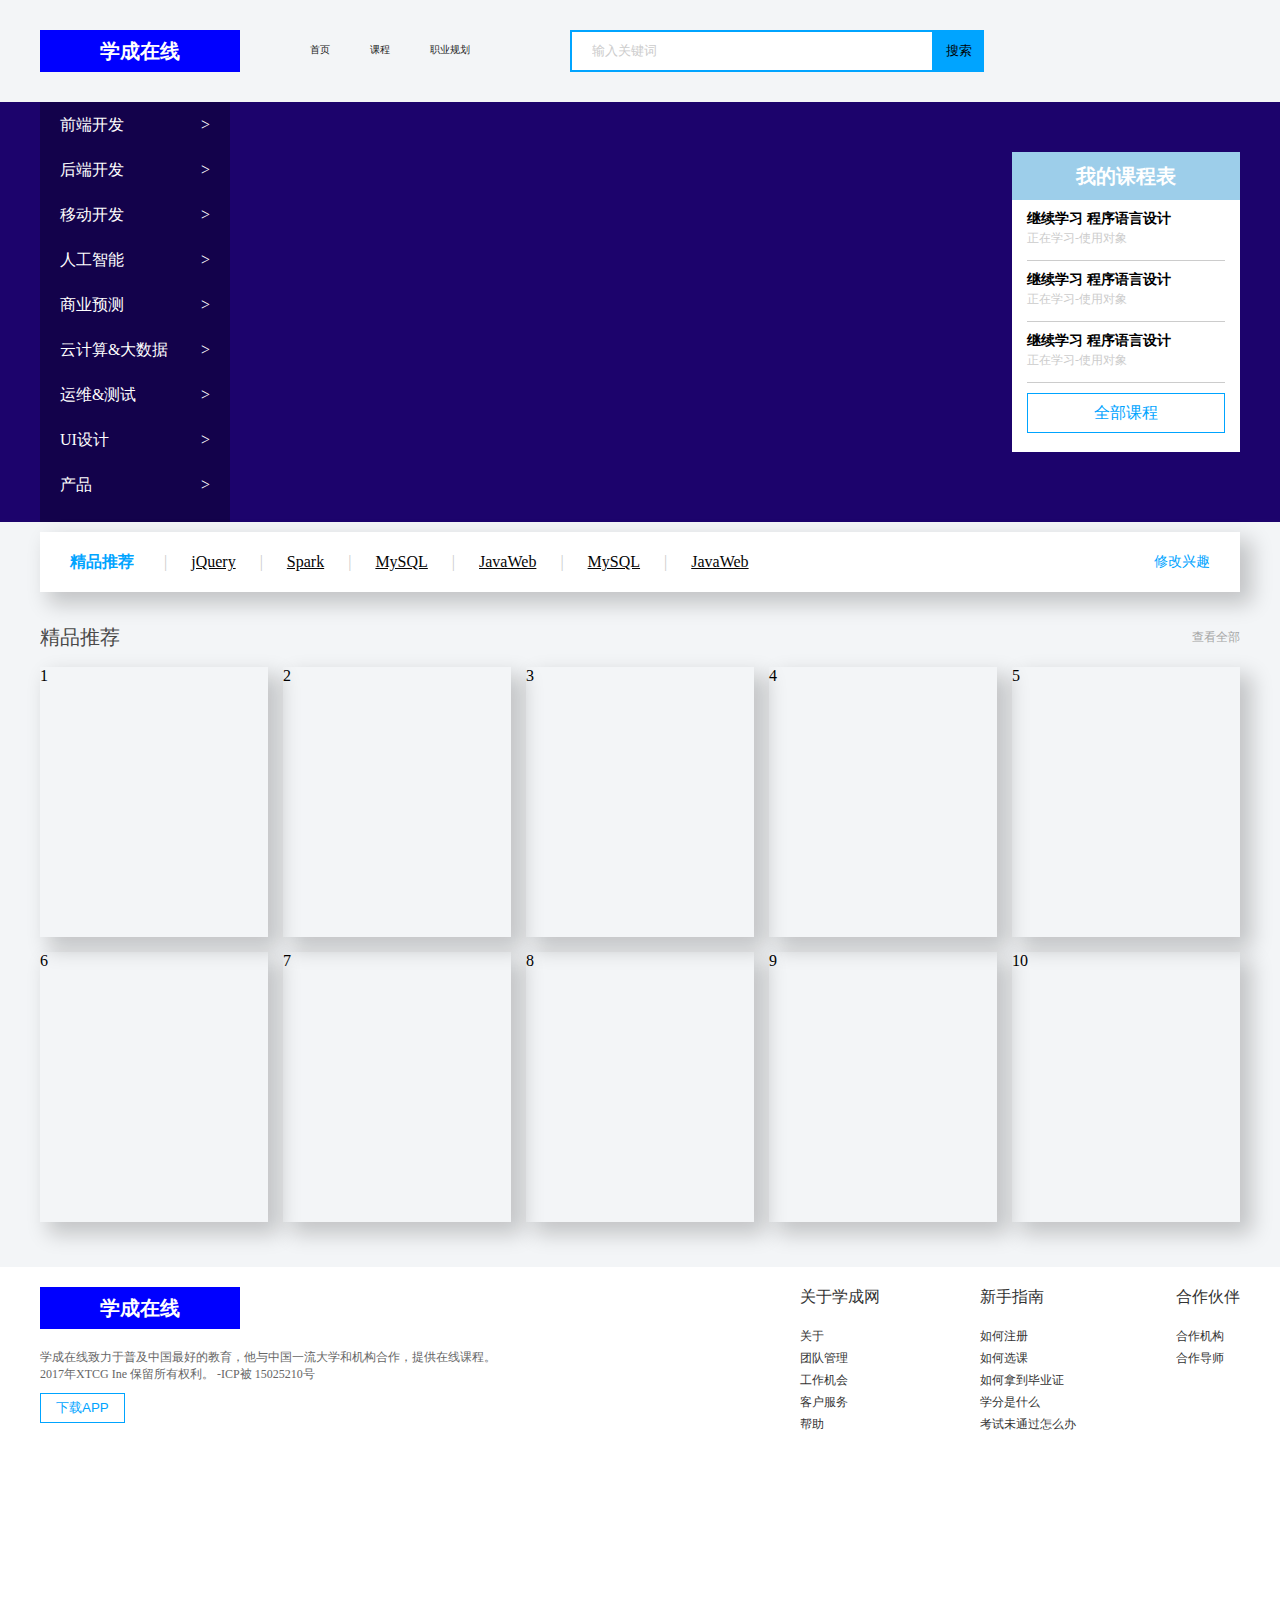
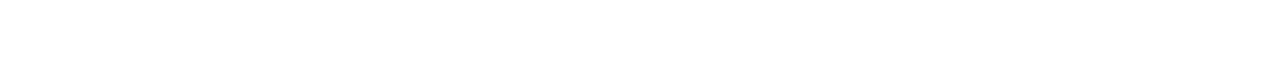
<file: 学成案例/index.html>
<!DOCTYPE html>
<html lang="en">

<head>
    <meta charset="UTF-8">
    <meta name="viewport" content="width=device-width, initial-scale=1.0">
    <title>学成网</title>
    <link rel="stylesheet" href="style.css">
</head>

<body>

    <div class="header w">
        <!-- <a href="#">学成在线</a> -->
        <strong class="logo">学成在线</strong>

        <ul class="nav">
            <li><a href="#">首页</a></li>
            <li><a href="#">课程</a></li>
            <li><a href="#">职业规划</a></li>
        </ul>

        <div class="search">
            <input type="text" value="输入关键词" class="searchInput">
            <input type="button" value="搜索" class="searchButton">
        </div>
    </div>

    <div class="banner">
        <div class="w">
            <div class="subNav">
                <ul>
                    <li>
                        <a href="#">前端开发   <span>></span></a>

                    </li>
                    <li>
                        <a href="#">后端开发   <span>></span> </a>

                    </li>
                    <li>
                        <a href="#">移动开发  <span>></span> </a>

                    </li>
                    <li>
                        <a href="#">人工智能  <span>></span> </a>

                    </li>
                    <li>
                        <a href="#">商业预测 <span>></span> </a>

                    </li>
                    <li>
                        <a href="#">云计算&大数据 <span>></span> </a>

                    </li>
                    <li>
                        <a href="#">运维&测试 <span>></span> </a>

                    </li>
                    <li>
                        <a href="#">UI设计 <span>></span> </a>

                    </li>
                    <li>
                        <a href="#">产品 <span>></span> </a>

                    </li>
                </ul>
            </div>

            <div class="course">
                <div class="course-hd">
                    我的课程表
                </div>

                <div class="course-bd">
                    <ul>
                        <li>
                            <h5>继续学习 程序语言设计</h5>
                            <h6>正在学习-使用对象</h6>
                        </li>
                        <li>
                            <h5>继续学习 程序语言设计</h5>
                            <h6>正在学习-使用对象</h6>
                        </li>
                        <li>
                            <h5>继续学习 程序语言设计</h5>
                            <h6>正在学习-使用对象</h6>
                        </li>
                    </ul>


                    <a href="#" class="course-bt"> 全部课程 </a>


                </div>

            </div>
        </div>
    </div>

    <div class="goods w">
        <h3>精品推荐</h3>

        <div class="goods-item">| <a href="#">jQuery</a> | <a href="#">Spark</a> | <a href="#">MySQL</a> | <a href="#">JavaWeb</a> | <a href="#">MySQL</a> | <a href="#">JavaWeb</a>
        </div>

        <div class="mod">
            修改兴趣
        </div>
    </div>

    <div class="box w">
        <div class="box-hd">
            <h3>精品推荐</h3>
            <a href="#">查看全部</a>
        </div>
        <!-- 因为该div没有给高度，并使用了浮动，所以此处要清除浮动 -->
        <div class="box-bd clearfix">
            <ul>
                <li>1</li>
                <li>2</li>
                <li>3</li>
                <li>4</li>
                <li>5</li>
                <li>6</li>
                <li>7</li>
                <li>8</li>
                <li>9</li>
                <li>10</li>
            </ul>
        </div>

    </div>


    <div class="foot">
        <div class="w">

            <div class="copyright">
                <div class="clearfix">
                    <strong class="logo">学成在线</strong>
                </div>

                <p>
                    学成在线致力于普及中国最好的教育，他与中国一流大学和机构合作，提供在线课程。</br>
                    2017年XTCG Ine 保留所有权利。 -ICP被 15025210号
                </p>

                <Button>
                    下载APP
                </Button>
            </div>

            <div class="links">
                <dl>
                    <dt>关于学成网</dt>
                    <dd>关于</dd>
                    <dd>团队管理</dd>
                    <dd>工作机会</dd>
                    <dd>客户服务</dd>
                    <dd>帮助</dd>
                </dl>

                <dl>
                    <dt>新手指南</dt>
                    <dd>如何注册</dd>
                    <dd>如何选课</dd>
                    <dd>如何拿到毕业证</dd>
                    <dd>学分是什么</dd>
                    <dd>考试未通过怎么办</dd>
                </dl>

                <dl>
                    <dt>合作伙伴</dt>
                    <dd>合作机构</dd>
                    <dd>合作导师</dd>
                </dl>
            </div>
        </div>
    </div>

</body>

</html>
</file>
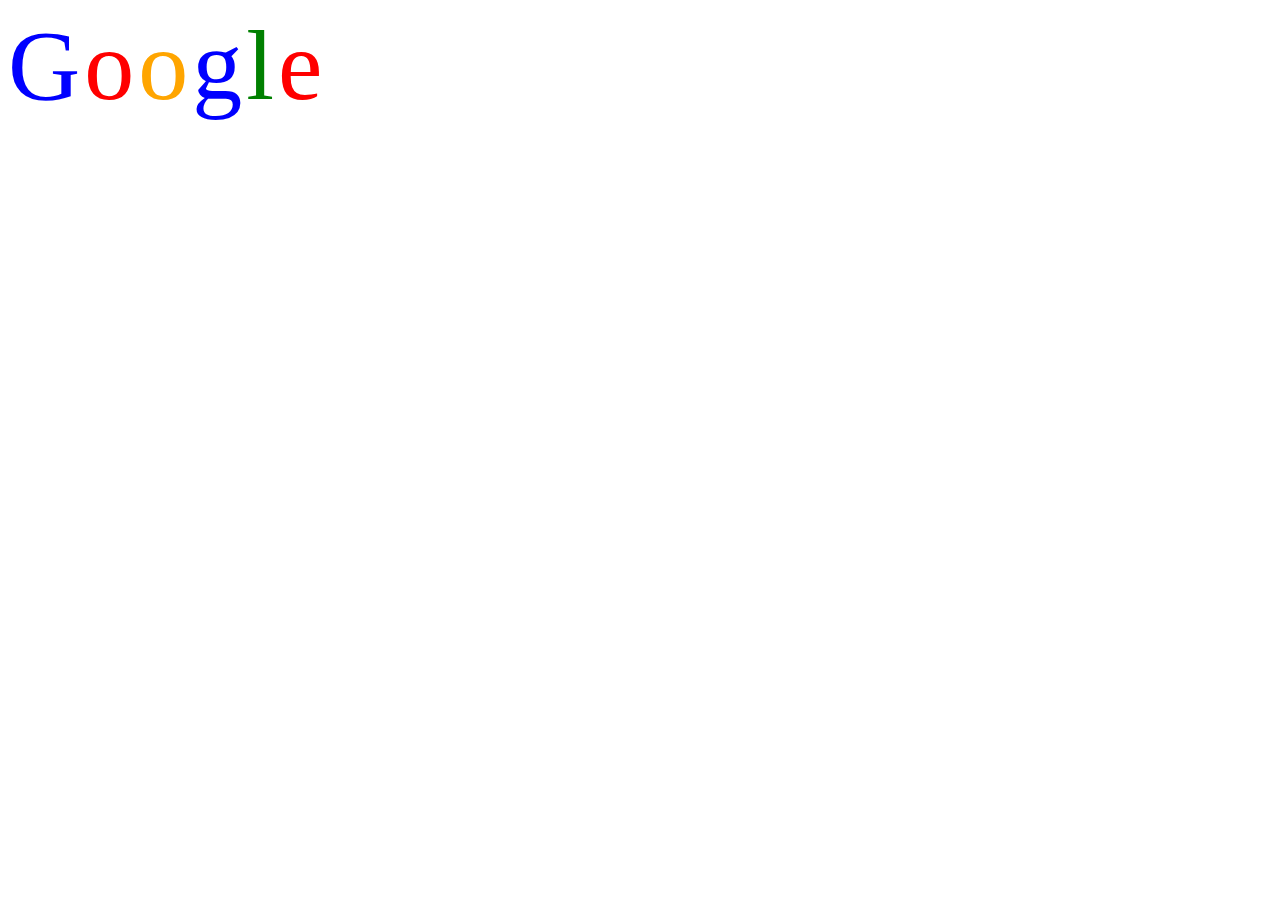
<file: HTML/google.html>
<!DOCTYPE html>
<html lang="en">

<head>
    <meta charset="UTF-8">
    <meta name="viewport" content="width=device-width, initial-scale=1.0">
    <title>Google</title>

    <style>
        .font100 {
            font-size: 100px;
        }
        
        .blue {
            color: blue;
        }
        
        .red {
            color: red;
        }
        
        .orange {
            color: orange;
        }
        
        .green {
            color: green;
        }
        
        #pink {
            color: pink;
        }
    </style>

</head>

<body>
    <span class="blue font100">G</span>
    <span class="red font100">o</span>
    <span class="orange font100">o</span>
    <span class="blue font100">g</span>
    <span class="green font100">l</span>
    <span class="red font100">e</span>
</body>

</html>
</file>
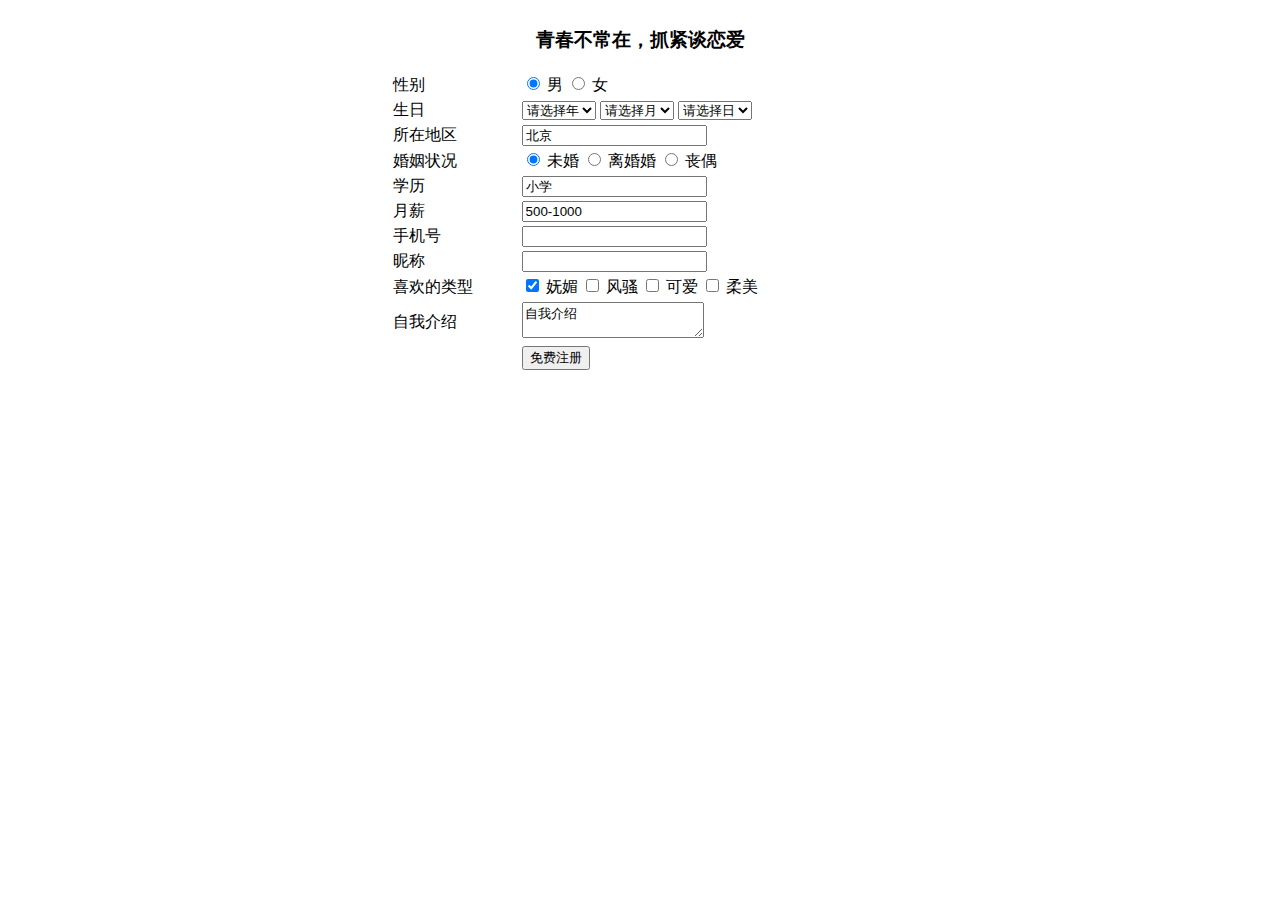
<file: HTML/userLogin.html>
<!DOCTYPE html>
<html lang="en">

<head>
    <meta charset="UTF-8">
    <meta name="viewport" content="width=device-width, initial-scale=1.0">
    <title>用户登录</title>
</head>

<body>
    <form action="url" method="get">
        <table width="500" align="center">
            <caption><h3>青春不常在，抓紧谈恋爱</h3></caption>
            <tr>
                <td>性别</td>
                <td>
                    <input type="radio" name="sex" checked="checked"/> 男
                    <input type="radio" name="sex"/> 女
                </td>
            </tr>

            <tr>
                <td>生日</td>
                <td>
                    <select>
                        <option>请选择年</option>, 
                        <option>1992</option>
                        <option>1993</option>
                        <option>1994</option>
                        <option>1995</option>
                    </select>

                    <select>
                        <option>请选择月</option>
                        <option>1月</option>
                        <option>2月</option>
                        <option>3月</option>
                        <option>4月</option>
                    </select>

                    <select>
                        <option>请选择日</option>
                        <option>1</option>
                        <option>2</option>
                        <option>3</option>
                        <option>4</option>
                    </select>
                </td>
            </tr>

            <tr>
                <td>所在地区</td>                                                                                                                                                                                                                                                                                                                                                                                                    
                <td>
                    <input type="text" value="北京"/> 
                </td>
            </tr>

            <tr>
                <td>婚姻状况</td>
                <td>
                    <input type="radio" name="hunyin" checked="checked"/> 未婚 
                    <input type="radio" name="hunyin"/> 离婚婚 
                    <input type="radio" name="hunyin"/> 丧偶 
                </td>
            </tr>

            <tr>
                <td>学历</td>
                <td>
                    <input type="text" value="小学"/> 
                </td>
            </tr>

            <tr>
                <td>月薪</td>
                <td>
                    <input type="text" value="500-1000"/> 
                </td>
            </tr>

            <tr>
                <td>手机号</td>
                <td>
                    <input type="text"/> 
                </td>
            </tr>

            <tr>
                <td>昵称</td>
                <td>
                    <input type="text"/> 
                </td>
            </tr>

            <tr>
                <td>喜欢的类型</td>
                <td>
                    <input type="checkbox" name="love" checked="checked"/> 妩媚
                    <input type="checkbox" name="love"/> 风骚
                    <input type="checkbox" name="love"/> 可爱
                    <input type="checkbox" name="love"/> 柔美
                </td>
            </tr>

            <tr>
                <td>自我介绍</td>
                <td>
                    <textarea>自我介绍</textarea>
                </td>
            </tr>

            <tr>
                <td></td>
                <td>
                    <input type="button" value="免费注册">
                </td>
            </tr>

        </table>
    </form>
</body>

</html>
</file>
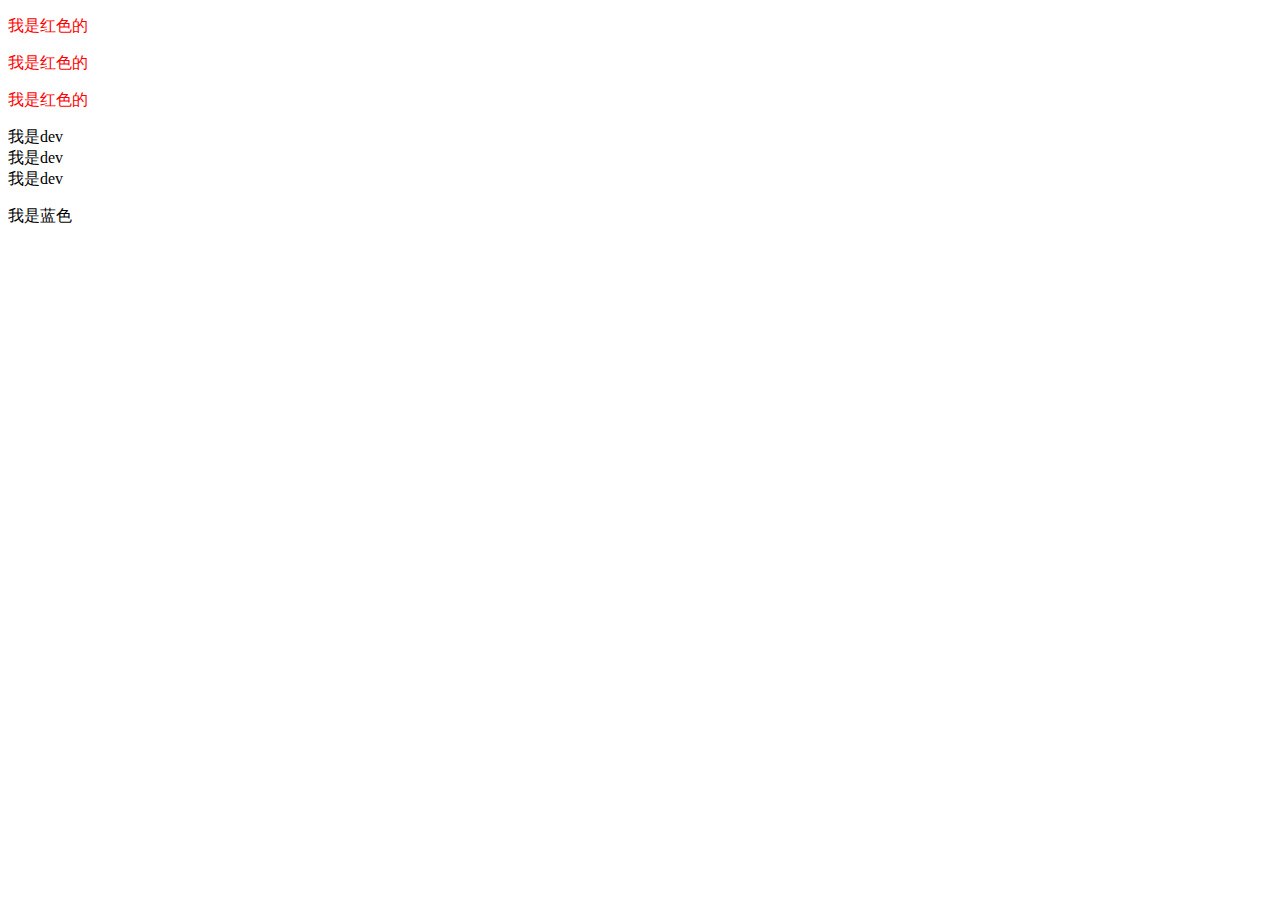
<file: HTML/交集选择器.html>
<!DOCTYPE html>
<html lang="en">

<head>
    <meta charset="UTF-8">
    <meta name="viewport" content="width=device-width, initial-scale=1.0">
    <title>交集选择器</title>

    <style>
        p.red {
            color: red;
        }
    </style>

</head>

<body>

    <p class="red">我是红色的</p>
    <p class="red">我是红色的</p>
    <p class="red">我是红色的</p>

    <div class="red">我是dev</div>
    <div class="red">我是dev</div>
    <div class="red">我是dev</div>

    <p>我是蓝色</p>

</body>

</html>
</file>
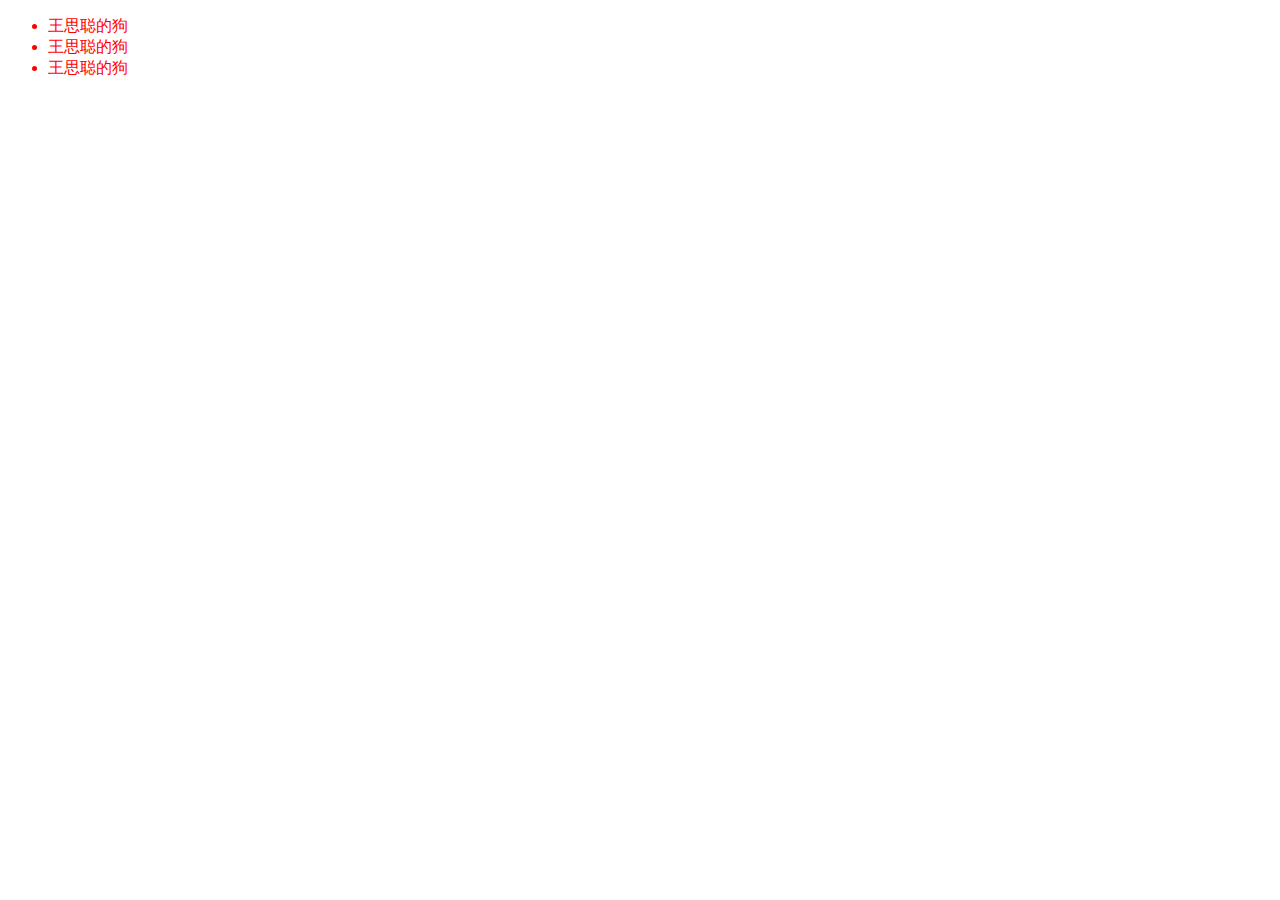
<file: HTML/后代选择器.html>
<!DOCTYPE html>
<html lang="en">

<head>
    <meta charset="UTF-8">
    <meta name="viewport" content="width=device-width, initial-scale=1.0">
    <title>后代选择器</title>
    <link rel="stylesheet" href="../CSS/后代选择器.css">
</head>

<body>

    <div class="dog">
        <ul>
            <li>王思聪的狗</li>
            <li>王思聪的狗</li>
            <li>王思聪的狗</li>
        </ul>

    </div>



</body>

</html>
</file>
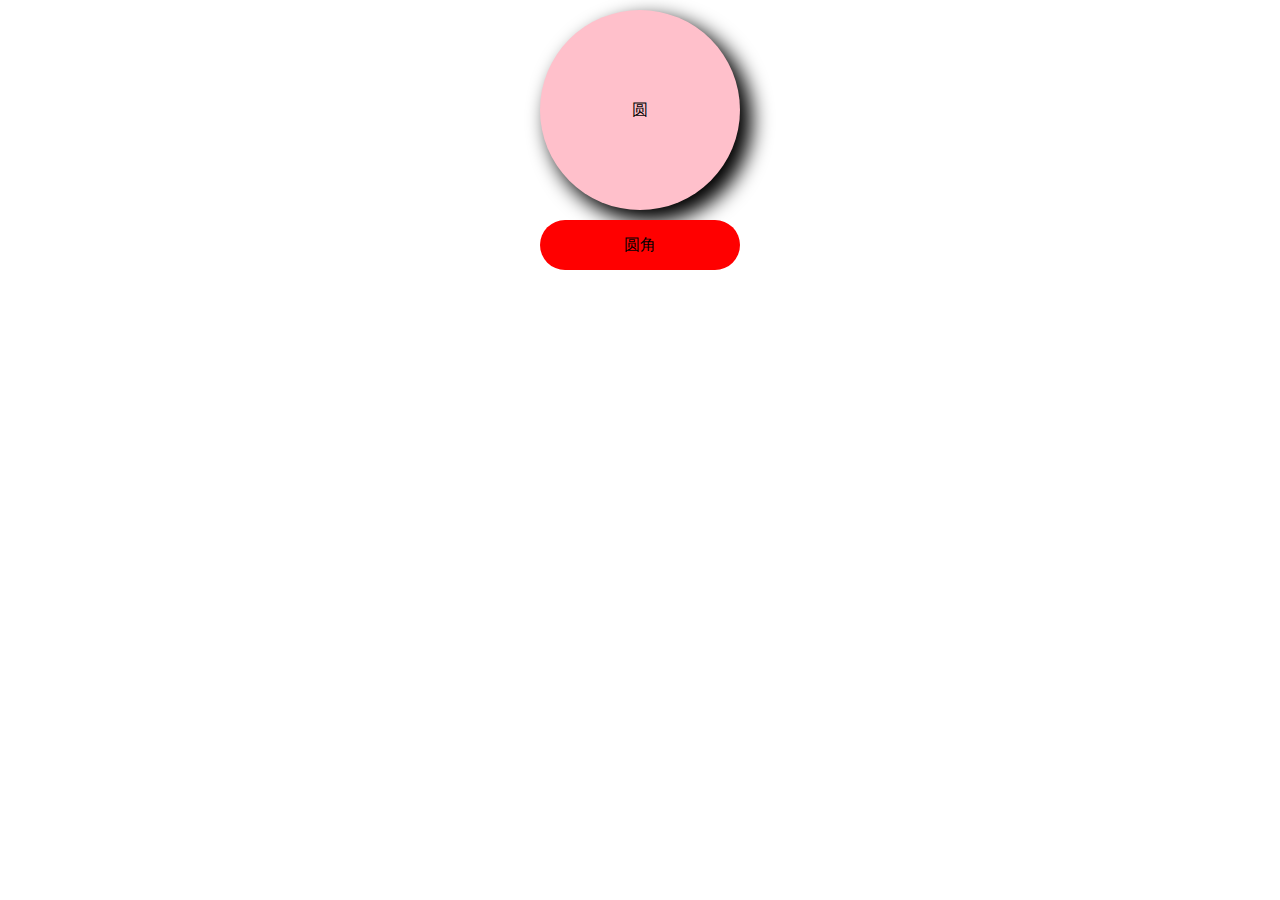
<file: HTML/圆角与阴影.html>
<!DOCTYPE html>
<html lang="en">

<head>
    <meta charset="UTF-8">
    <meta name="viewport" content="width=device-width, initial-scale=1.0">
    <title>圆角与阴影</title>
    <style>
        * {
            padding: 0px;
            margin: 0px;
        }
        
        .circle {
            width: 200px;
            height: 200px;
            background-color: pink;
            border-radius: 50%;
            margin: 10px auto;
            text-align: center;
            line-height: 200px;
            /* 给圆添加阴影 */
            /* box-shadow: 水平阴影 垂直阴影 模糊距离 阴影尺寸 阴影颜色 内外阴影（外阴影不写）*/
            box-shadow: 10px 10px 20px 2px #000;
        }
        
        .round {
            width: 200px;
            height: 50px;
            background-color: red;
            border-radius: 25px;
            margin: 10px auto;
            text-align: center;
            line-height: 50px;
        }
    </style>
</head>

<body>

    <div class="circle">圆</div>
    <div class="round">圆角</div>

</body>

</html>
</file>
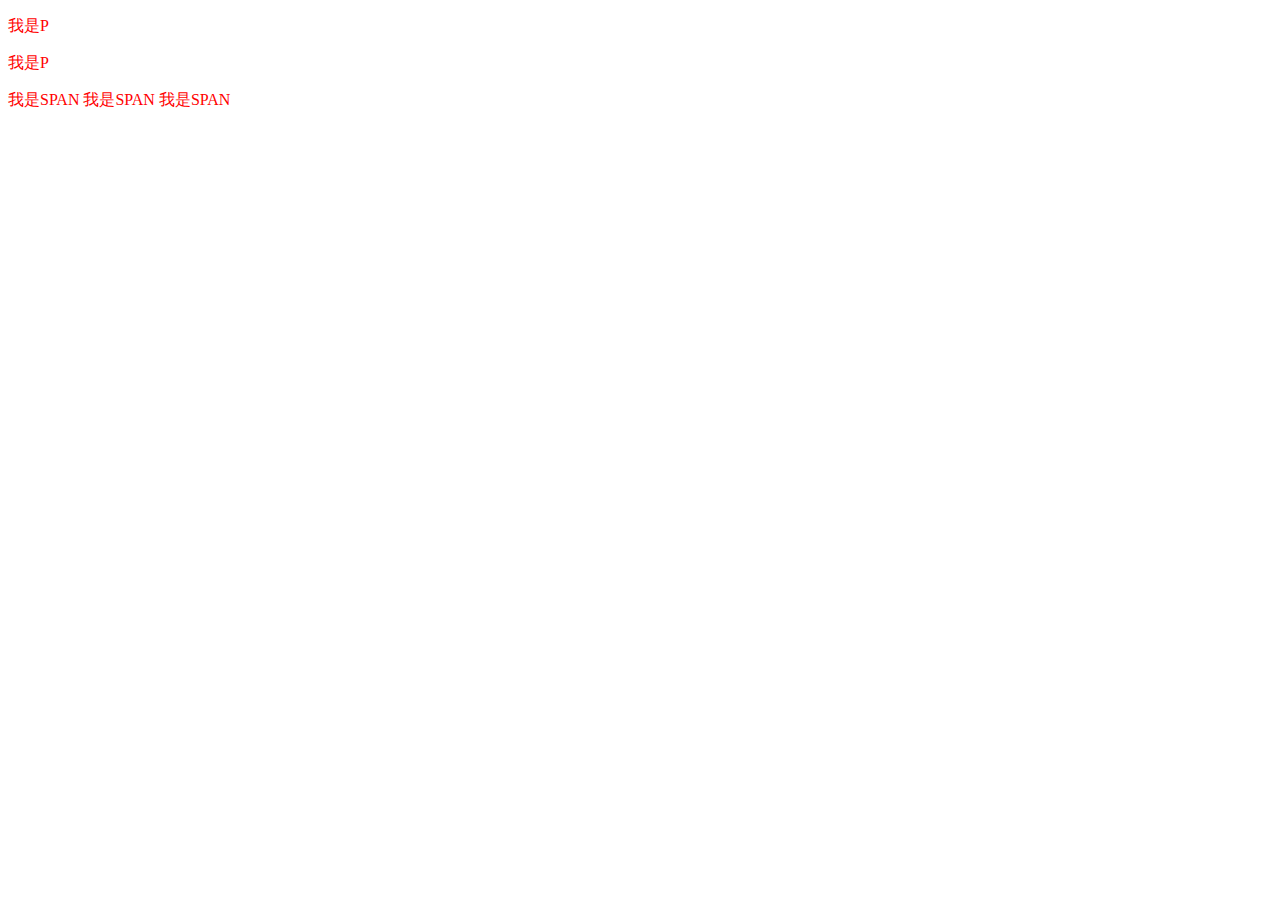
<file: HTML/并集选择器.html>
<!DOCTYPE html>
<html lang="en">

<head>
    <meta charset="UTF-8">
    <meta name="viewport" content="width=device-width, initial-scale=1.0">
    <title>并集选择器</title>
    <style>
        p,
        span {
            color: red;
        }
    </style>
</head>

<body>
    <p>我是P</p>
    <p>我是P</p>
    <span>我是SPAN</span>
    <span>我是SPAN</span>
    <span>我是SPAN</span>
</body>

</html>
</file>
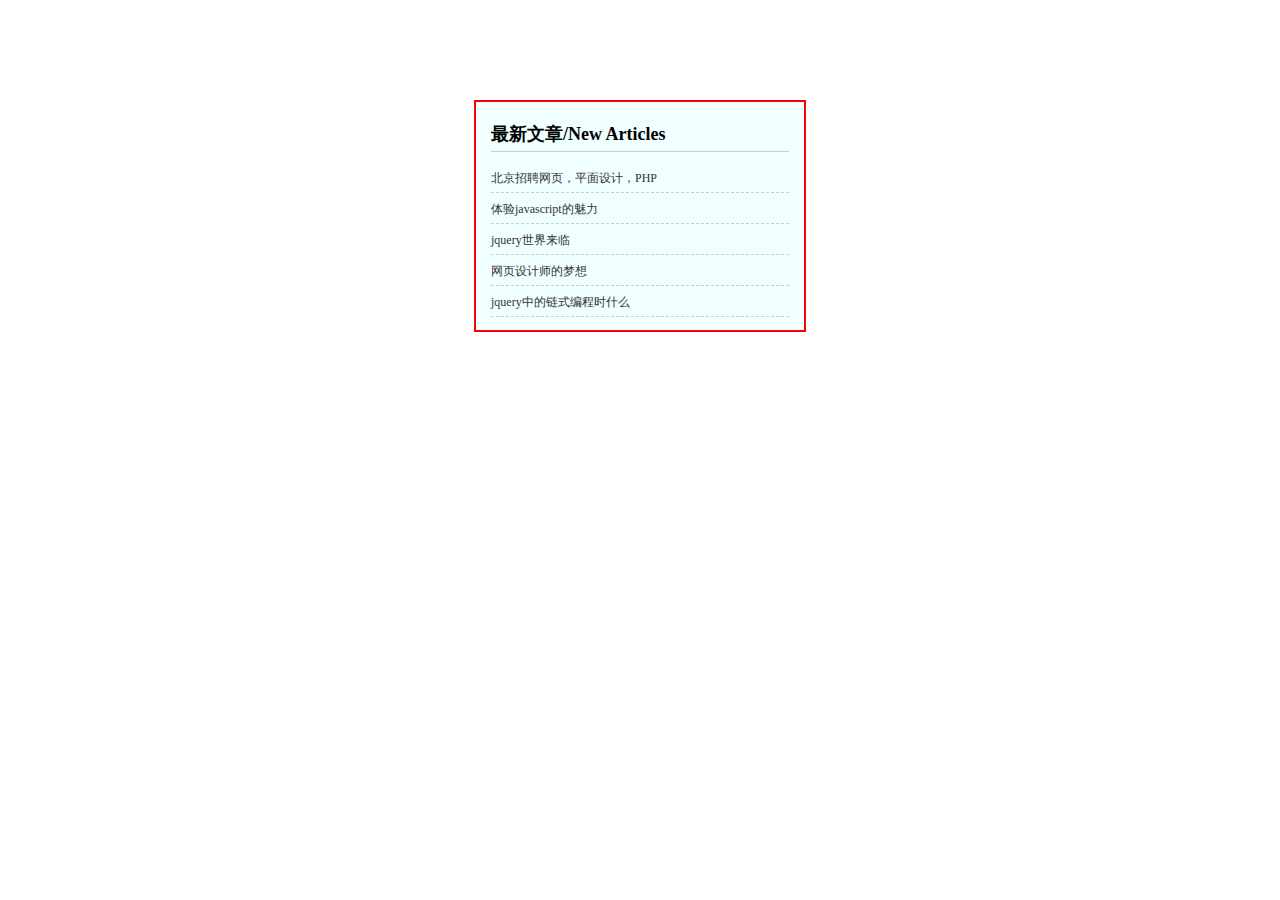
<file: HTML/新闻列表.html>
<!DOCTYPE html>
<html lang="en">

<head>
    <meta charset="UTF-8">
    <meta name="viewport" content="width=
    , initial-scale=1.0">
    <title>新闻列表</title>
    <link rel="stylesheet" href="../CSS/新闻列表.css">
</head>

<body>

    <div class="parent">
        <h2 class="title">
            最新文章/New Articles
        </h2>

        <div class="body">
            <ul>
                <li><a href="#">北京招聘网页，平面设计，PHP</a></li>
                <li>
                    <a href="#">体验javascript的魅力</a>
                </li>
                <li>
                    <a href="#">jquery世界来临</a>
                </li>
                <li>
                    <a href="#">网页设计师的梦想</a>
                </li>
                <li>
                    <a href="#">jquery中的链式编程时什么</a>
                </li>
            </ul>
        </div>

    </div>
</body>

</html>
</file>
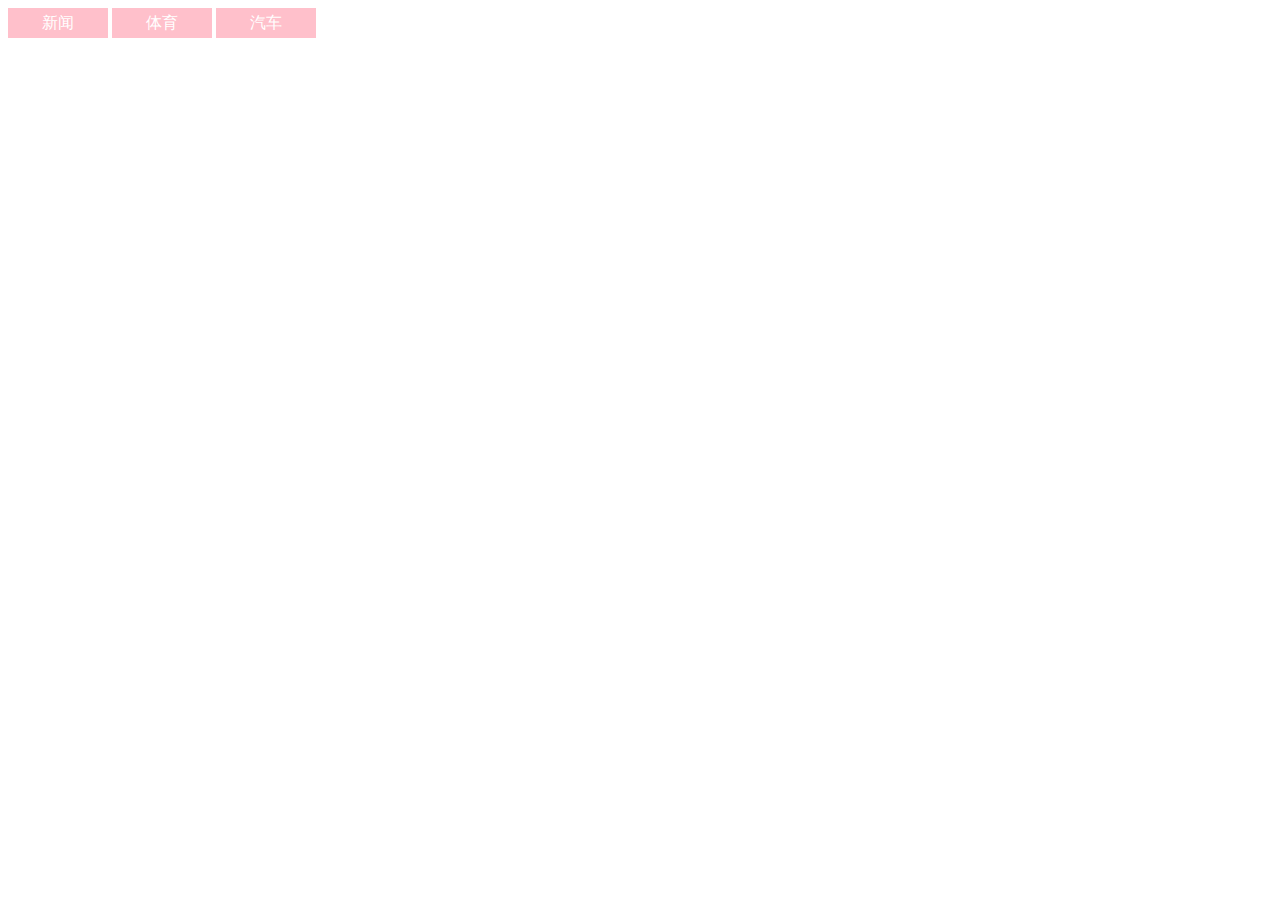
<file: HTML/简单导航栏.html>
<!DOCTYPE html>
<html lang="en">

<head>
    <meta charset="UTF-8">
    <meta name="viewport" content="width=device-width, initial-scale=1.0">
    <title>简单导航栏</title>
    <style>
        a {
            width: 100px;
            height: 30px;
            background-color: pink;
            /* 设置为行内块元素，才能修改大小 */
            display: inline-block;
            text-align: center;
            color: white;
            text-decoration-line: none;
            /* 行高等于高度，文字可以垂直居中 */
            line-height: 30px;
        }
        
        a:hover {
            background-color: orange;
            color: yellow;
        }
    </style>
</head>

<body>
    <a href="#">新闻</a>
    <a href="#">体育</a>
    <a href="#">汽车</a>
</body>

</html>
</file>
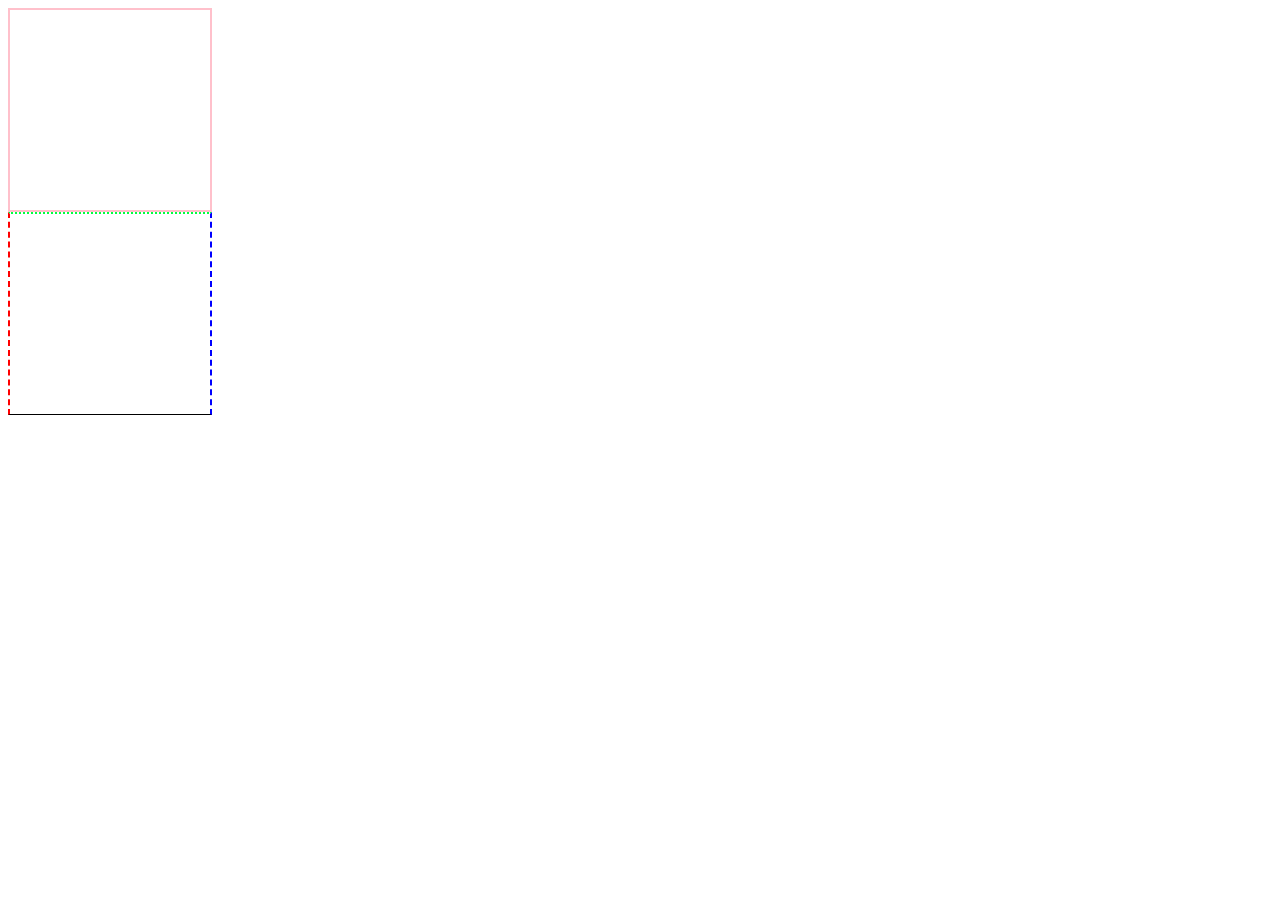
<file: HTML/边框.html>
<!DOCTYPE html>
<html lang="en">

<head>
    <meta charset="UTF-8">
    <meta name="viewport" content="width=
    , initial-scale=1.0">
    <title>Document</title>

    <style>
        .div1 {
            width: 200px;
            height: 200px;
            border-width: 2px;
            /* solid 实线  dashed 虚线 dotted 点线 */
            border-style: solid;
            border-color: pink;
        }
        
        .div2 {
            width: 200px;
            height: 200px;
            border-left: 2px dashed red;
            border-right: 2px dashed blue;
            border-top: 2px dotted rgb(0, 255, 64);
            border-bottom: 1px solid #000;
        }
    </style>

</head>

<body>
    <div class="div1">


    </div>

    <div class="div2">


    </div>

</body>

</html>
</file>
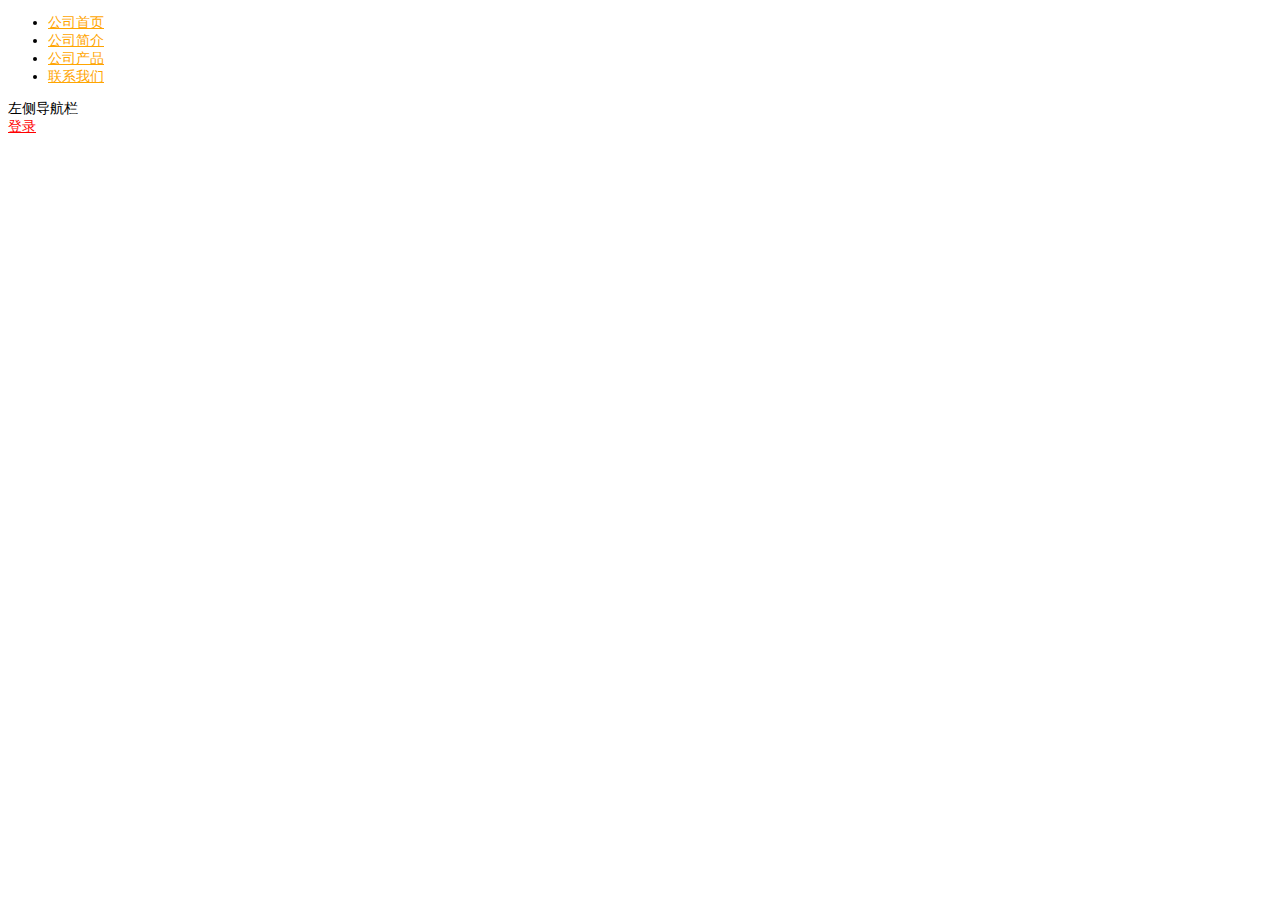
<file: HTML/选择器练习题.html>
<!DOCTYPE html>
<html lang="en">

<head>
    <meta charset="UTF-8">
    <meta name="viewport" content="width=device-width, initial-scale=1.0">
    <title>练习</title>
    <style>
        /* 1.登录 的颜色为红色 */
        
        .sitenav a {
            color: red;
        }
        /* 2. 主导航栏里的链接变为橙色 */
        
        .nav a {
            color: orange;
        }
        /* 3. 主导航栏和侧导航栏里面的文字是14像素并且是微软雅黑 */
        
        .nav,
        .sitenav {
            font-size: 14px;
            font-family: "微软雅黑";
        }
    </style>
</head>

<body>

    <div class="nav">
        <ul>
            <li><a href="#">公司首页</a></li>
            <li><a href="#">公司简介</a></li>
            <li><a href="#">公司产品</a></li>
            <li><a href="#">联系我们</a></li>
        </ul>
    </div>


    <div class="sitenav">
        <div class="site-l">左侧导航栏</div>
        <div class="site-r"><a href="#">登录</a></div>
    </div>

</body>

</html>
</file>
<file: 学成案例/style.css>
* {
    margin: 0;
    padding: 0;
}

li {
    list-style: none;
}

body {
    background-color: #f3f5f7;
}


/* 版心 */

.w {
    width: 1200px;
    margin: auto;
}

.header {
    height: 42px;
    margin: 30px auto;
}

.logo {
    display: block;
    float: left;
    width: 200px;
    height: 100%;
    font: normal 700 20px "黑体";
    text-align: center;
    line-height: 42px;
    color: #fff;
    background-color: blue;
}

.nav {
    float: left;
    margin-left: 60px;
    height: 100%;
}

.nav li {
    float: left;
}

.nav li a {
    display: block;
    padding: 0 10px;
    margin-right: 20px;
    height: 40px;
    font-size: 10px;
    line-height: 40px;
    color: #222;
    text-decoration-line: none;
}

.nav li a:hover {
    border: 2px;
    /* solid 实线  dashed 虚线 dotted 点线 */
    border-bottom: 2px solid #00a4ff;
}

.search {
    float: left;
    margin-left: 70px;
}

.searchInput {
    float: left;
    padding-left: 20px;
    width: 340px;
    height: 38px;
    border: 2px solid #00a4ff;
    color: #ccc;
    outline: none;
}

.searchButton {
    float: left;
    width: 50px;
    height: 42px;
    background-color: #00a4ff;
    border: none;
    outline: none;
}

.banner {
    height: 420px;
    background-color: #1c036c;
}

.subNav {
    float: left;
    padding: 0 20px;
    width: 150px;
    height: 420px;
    /* background-color: #000000; */
    background-color: rgba(0, 0, 0, .3);
}

.subNav li {
    height: 45px;
    line-height: 45px;
}

.subNav span {
    float: right;
    margin: auto;
}

.subNav a {
    color: white;
    text-decoration-line: none;
}

.subNav a:hover {
    color: #00a4ff;
}

.course {
    float: right;
    width: 228px;
    height: 300px;
    background-color: white;
    margin-top: 50px;
}

.course-hd {
    height: 48px;
    color: white;
    font: 700 20px/48px "黑体";
    background-color: #9dceea;
    text-align: center;
}

.course-bd {
    padding: 0 15px;
}

.course-bd li {
    padding-top: 10px;
    height: 50px;
    border-bottom: 1px solid #ccc;
}

.course-bd li h5 {
    font-size: 14px;
    color: #000;
    font-weight: 700;
}

.course-bd li h6 {
    font-size: 12px;
    color: #ccc;
    font-weight: 400;
    padding-top: 2px;
}

.course-bt {
    display: block;
    margin-top: 10px;
    height: 38px;
    border: 1px solid #00a4ff;
    font-size: 16px;
    color: #00a4ff;
    text-align: center;
    line-height: 38px;
    text-decoration-line: none;
}

.course-bt:hover {
    background-color: #00a4ff;
    color: white;
}

.goods {
    height: 60px;
    background-color: white;
    box-shadow: 10px 10px 20px 2px rgba(0, 0, 0, .2);
    text-align: center;
    line-height: 60px;
    margin-top: 10px;
}

.goods h3 {
    float: left;
    margin: 0 30px;
    font-size: 16px;
    color: #00a4ff;
}

.goods-item {
    float: left;
    color: #ccc;
}

.goods-item a {
    font-size: 16px;
    color: #050505;
    padding: 0 20px;
}

.mod {
    float: right;
    font-size: 14px;
    color: #00a4ff;
    margin-right: 30px;
}

.box {
    margin-top: 15px;
}

.box-hd {
    height: 60px;
    line-height: 60px;
}

.box-hd h3 {
    float: left;
    font-size: 20px;
    color: #494949;
    font-weight: 400;
}

.box-hd a {
    float: right;
    font-size: 12px;
    color: #a5a5a5;
    text-decoration-line: none;
}

.box-bd {
    width: 1215px;
}

.box-bd li {
    float: left;
    width: 228px;
    height: 270px;
    margin-bottom: 15px;
    margin-right: 15px;
    box-shadow: 10px 10px 20px 2px rgba(0, 0, 0, .2);
}


/* 清除浮动 伪元素 */

.clearfix:after {
    content: "";
    display: block;
    height: 0;
    visibility: hidden;
    clear: both;
}

.clearfix {
    /* ie6,7 专用清除浮动样式 */
    *zoom: 1;
}

.foot {
    margin-top: 30px;
    padding-top: 20px;
    height: 395px;
    background-color: #fff;
}

.foot .copyright {
    float: left;
}

.foot .copyright p {
    display: block;
    font-size: 12px;
    color: #666;
    margin-top: 20px;
}

.foot .copyright Button {
    padding: 5px 15px;
    margin-top: 10px;
    color: #00a4ff;
    border: 1px solid #00a4ff;
    background-color: transparent;
}

.links {
    float: right;
}

.links dl {
    float: left;
    padding-left: 100px;
}

.links dt {
    font-size: 16px;
    color: #333;
    padding-bottom: 20px;
}

.links dd {
    font-size: 12px;
    color: #333;
    padding-bottom: 5px;
}
</file>
<file: CSS/后代选择器.css>
.dog ul li {
    color: red;
}
</file>
<file: CSS/新闻列表.css>
* {
    margin: 0;
    padding: 0;
}

.parent {
    width: 298px;
    height: 198px;
    padding: 15px;
    background-color: azure;
    border: 2px solid red;
    margin: 100px auto;
}

.title {
    font-size: 18px;
    border-bottom: 1px solid #ccc;
    padding: 5px 0;
    margin-bottom: 10px;
}

.body ul li {
    /* 取消li左侧小圆点 */
    list-style: none;
    line-height: 30px;
    height: 30px;
    border-bottom: 1px dashed #ccc;
}

.body ul li a {
    font-size: 12px;
    color: #333;
    text-decoration: none;
}

.body ul li a:hover {
    text-decoration: underline;
}
</file>
